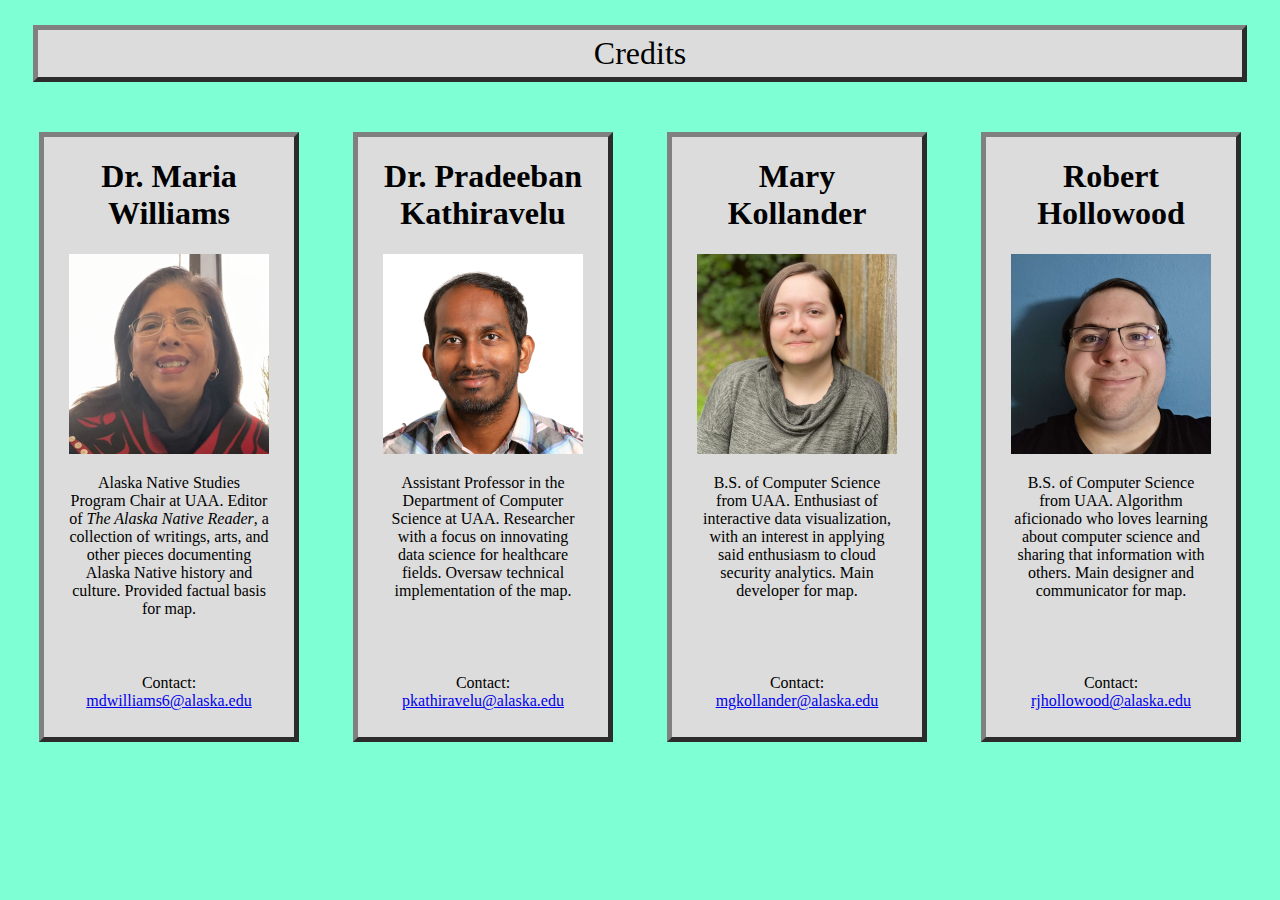
<file: credits.html>
<!DOCTYPE html>
<head>
    <title>Alaska History Webmap</title>
    <style>
        body {
            background-color: aquamarine;
            text-align: center;
        }

        p {
            padding-left: 25px;
            padding-right: 25px
        }

        .bio {
            height: 500px;
        }

        h1 {
            padding-left: 25px;
            padding-right: 25px
        }

        .Header {
            font-size: xx-large;
            margin: 25px;
            padding: 5px;
            text-align: center;
            background-color: gainsboro;
            border: 5px outset gray;
        }
        
        .CreditBox {
            display: inline-block;
            margin: 25px;
            border: 5px outset gray;
            width: 250px;
            height: 600px;
            text-align: center;
            vertical-align: top;
            background-color: gainsboro;
        }

        .Footer {
            font-size: larger;
            margin-bottom: 25px;
            margin-left: auto;
            margin-right: auto;
            padding: 5px;
            width: 100px;
            text-align: center;
            background-color: gainsboro;
            border: 5px outset gray;
        }
    </style>
</head>
<body>
    <div class="Header">Credits</div>
    <div class="CreditBox">
        <div class="bio">
            <h1>Dr. Maria Williams</h1>
            <p><img src=data/images/mariascaled.png></p>
            <p>Alaska Native Studies Program Chair at UAA. Editor of <i>The Alaska Native Reader</i>, a collection of writings, arts, and other pieces documenting Alaska Native history and culture. Provided factual basis for map.</p>
        </div>
        <div class="contact">
            <p>Contact: <a href="mailto:mdwilliams6@alaska.edu">mdwilliams6@alaska.edu</a></p>
        </div>
    </div>
    <div class="CreditBox">
        <div class="bio">
            <h1>Dr. Pradeeban Kathiravelu</h1>
            <p><img src=data/images/pradeebanscaled.png></p>
            <p>Assistant Professor in the Department of Computer Science at UAA. Researcher with a focus on innovating data science for healthcare fields. Oversaw technical implementation of the map.</p>    
        </div>
        <div class="contact">
            <p>Contact: <a href="mailto:pkathiravelu@alaska.edu">pkathiravelu@alaska.edu</a></p>
        </div>
    </div>
    <div class="CreditBox">
        <div class="bio">
            <h1>Mary Kollander</h1>
            <p><img src=data/images/maryscaled.png></p>
            <p>B.S. of Computer Science from UAA. Enthusiast of interactive data visualization, with an interest in applying said enthusiasm to cloud security analytics. Main developer for map.</p>
        </div>
        <div class="contact">
            <p>Contact: <a href="mailto:mgkollander@alaska.edu">mgkollander@alaska.edu</a></p>
        </div>
    </div>
    <div class="CreditBox">
        <div class="bio">
            <h1>Robert Hollowood</h1>
            <p><img src=data/images/robertscaled.png></p>
            <p>B.S. of Computer Science from UAA. Algorithm aficionado who loves learning about computer science and sharing that information with others. Main designer and communicator for map.</p>
        </div>
        <div class="contact">
            <p>Contact: <a href="mailto:rjhollowood@alaska.edu">rjhollowood@alaska.edu</a></p>
        </div>
    </div>
</body>
</file>
